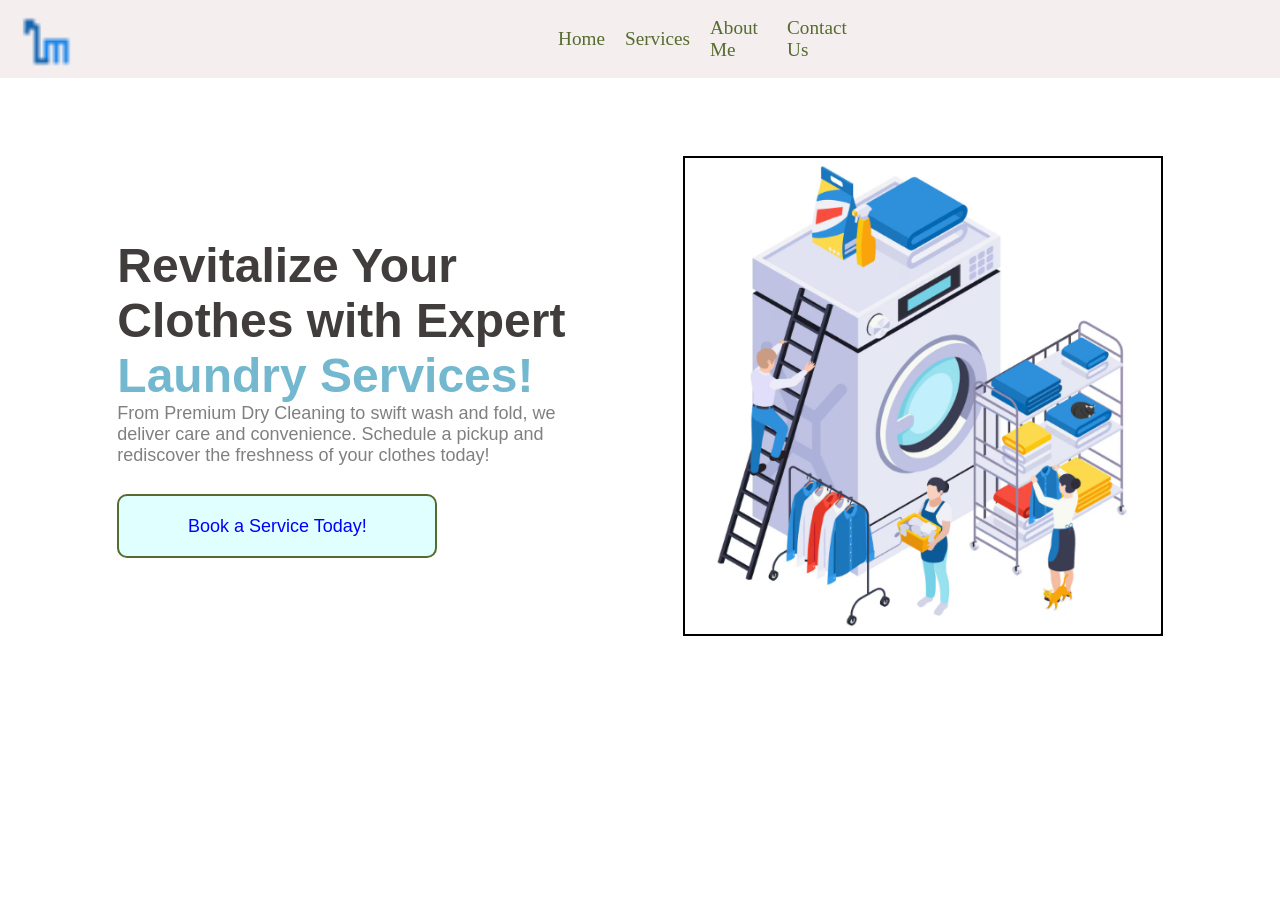
<file: Intro.html>
<!DOCTYPE html>
<html lang="en">
<head>
    <meta charset="UTF-8">
    <meta name="viewport" content="width=device-width, initial-scale=1.0">
    <link rel="stylesheet" href="Intro.css">
    <title>Intro</title>
</head>
<body1>
    <nav>
    <link rel = “shortcut icon” href = “favicon.ico” type = “image/x-icon” >
        <img class="img" src="Images/favicon.ico" alt="Laundromat Logo" width="90">
        <ul class="nav" type="none">
            <li class="nav"><a href="#">Home</a></li>
            <li class="nav"><a href="#">Services</a></li>
            <li class="nav"><a href="#">About Me</a></li>
            <li class="nav"><a href="#">Contact Us</a></li>
        </ul>
        <p class="Username">
            <b>Username</b>
        </p>
    </nav>
</body1>
<body2>
    <div class="left">
        <h1 class="black"> Revitalize Your <br> Clothes with Expert </h1>
        <h1 class="blue">Laundry Services!</h1>
        <p> From Premium Dry Cleaning to swift wash and fold, we <br>deliver care and convenience. Schedule a pickup and <br>rediscover the freshness of your clothes today!</p>
    <br>
    <button onclick="window.location.href='Main.html'"> Book a Service Today! </button></div>
    <div class="right">
        <img src="Images/image.png" alt="Laundry Image">
    </div>
</body2>
</html>
</file>
<file: Intro.css>
* {
  margin: 0;
  padding: 0;
  box-sizing: border-box;
}

body1{
  display: flex;
  background-color: rgb(244, 238, 238);
}
ul{
  display: flex;
  gap: 20px;
  justify-content: center;
  align-items: center;
  text-decoration: none;
  color: black;
  font-size: larger;
}

.nav>a{
  font-family: Cambria, Cochin, Georgia, Times, 'Times New Roman', serif;
  text-decoration: none;
  color: darkolivegreen;
}

nav{
  gap: 30rem;
  display: flex;;
}

.Username{
  margin: auto;
  padding: 15px;
  color: blue;
  border: 2px solid blue;
  font-family:Cambria, Cochin, Georgia, Times, 'Times New Roman', serif;
  border-radius: 10px;
  background-color: lightcyan;
  font-size: larger;
  display: flex;
  align-items: center;
  justify-content: center;
}

body2{
  font-family: 'Segoe UI', Tahoma, Geneva, Verdana, sans-serif;
  justify-content:space-evenly;
  display: flex;
  align-items: center;
  height: 40rem;
  background-color: white;}

.left{
  font-size: x-large;
}
.left .black{
  text-align: justify;
  color: rgb(66, 61, 61)
}
.left .blue{
  text-align: justify;
  color: rgb(115, 184, 207);
}

.right
  img{
    width: 30rem;
    height: 30rem;
    border: 2px solid black;
}
p{
  color: gray;
  font-size: large;
}

button{
  width: 20rem;
  height: 4rem;
  border: 2px solid darkolivegreen;
  border-radius: 10px;
  background-color: lightcyan;
  font-size: large;
  color: blue;
}
button:hover{
  background-color: green;
  color: rgb(205, 231, 36);
}
</file>
